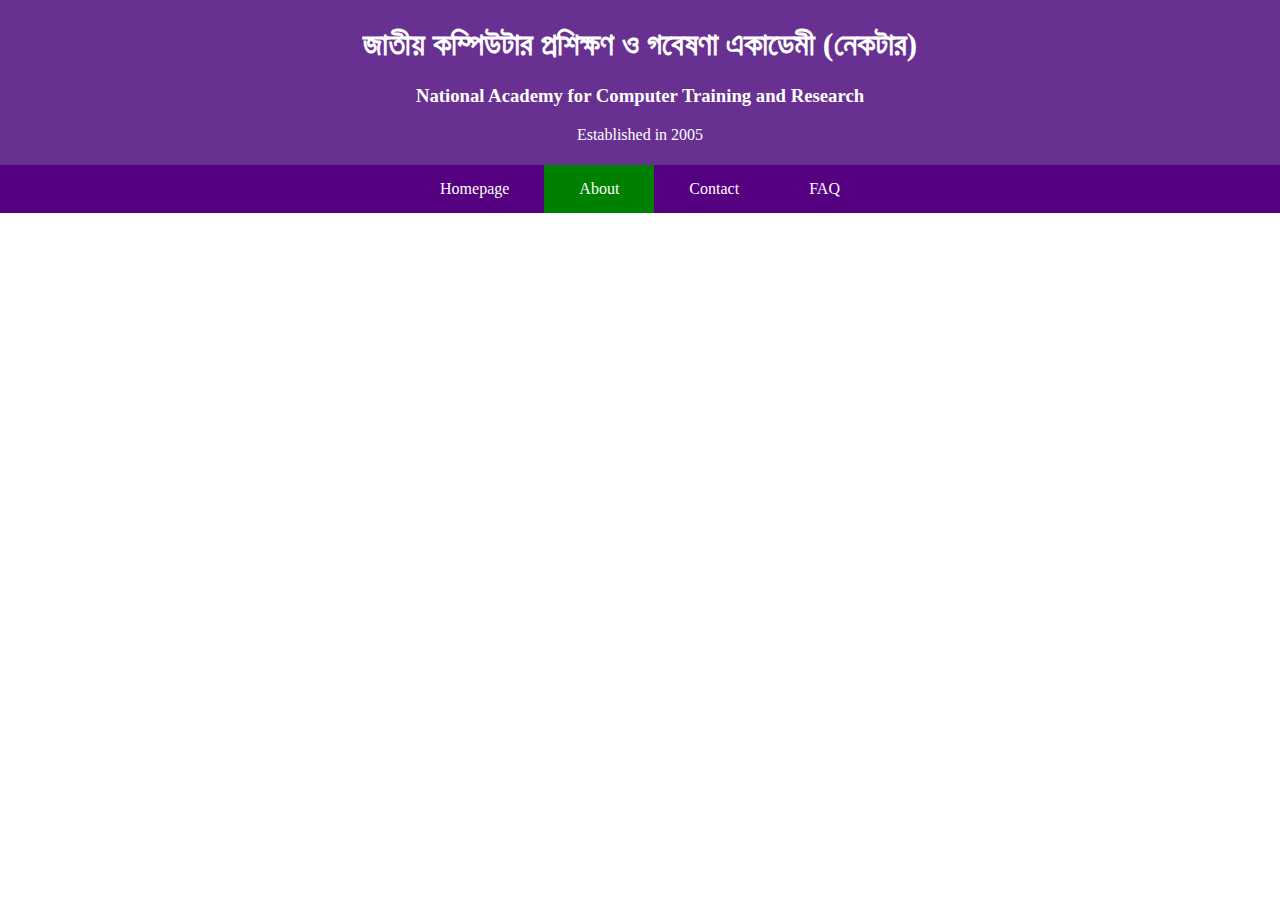
<file: about.html>
<!DOCTYPE html>
<html lang="en">
<head>
    <meta charset="UTF-8">
    <meta name="viewport" content="width=device-width, initial-scale=1.0">
    <title>Training Institute</title>
    <link rel="stylesheet" href="home.css">
</head>
<body>
    <!-- Banner Area  -->
    <div class="banner">
        <h1>জাতীয় কম্পিউটার প্রশিক্ষণ ও গবেষণা একাডেমী (নেকটার)</h1>
        <h3>National Academy for Computer Training and Research</h3>
        <p>Established in 2005</p>
    </div>
    <!-- Nav Area  -->
    <div class="navbr">
        <a href="index.html">Homepage</a>
        <a href="about.html" class="active_nav">About</a>
        <a href="contact.html">Contact</a>
        <a href="faq.html">FAQ</a>
    </div>
</body>
</html>
</file>
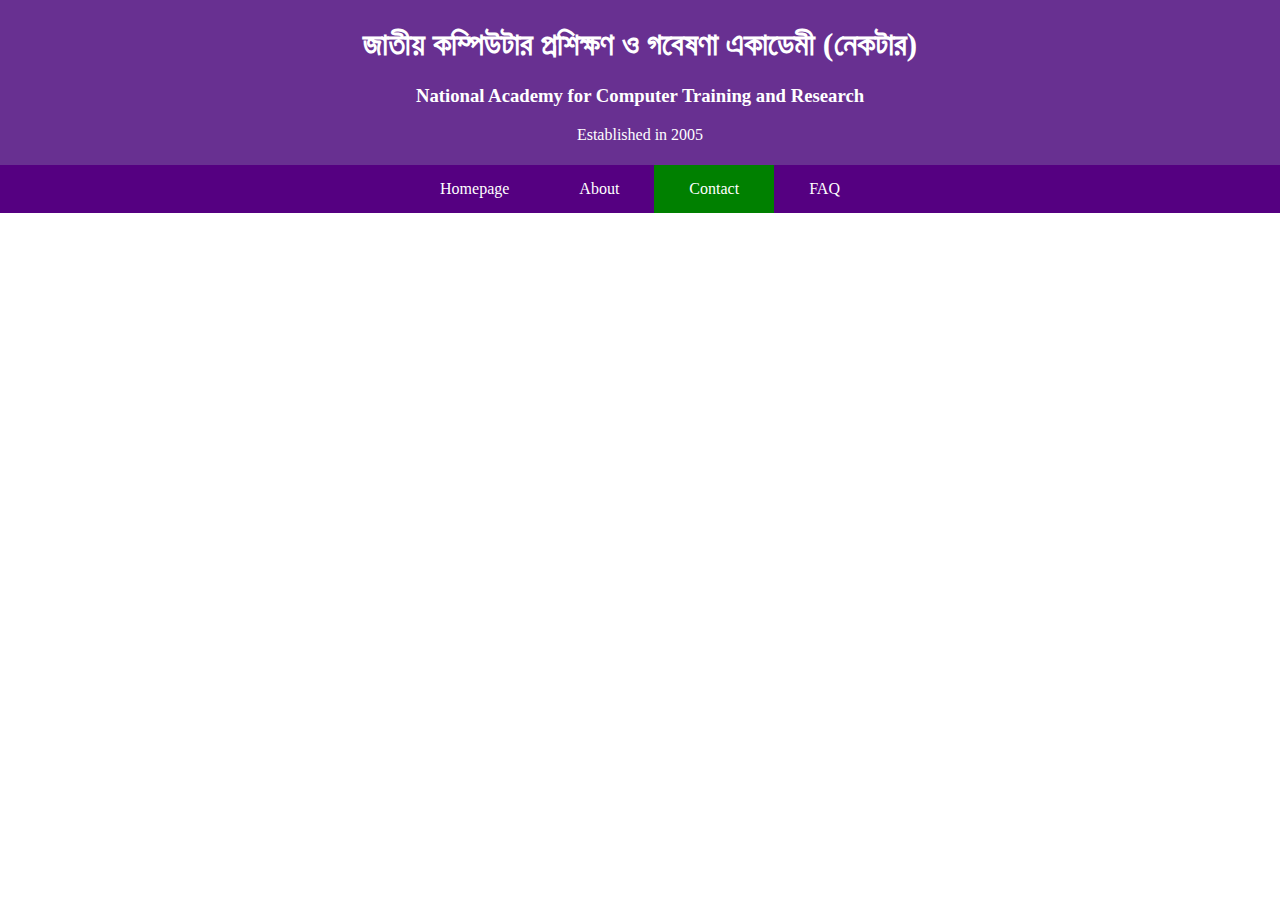
<file: contact.html>
<!DOCTYPE html>
<html lang="en">
<head>
    <meta charset="UTF-8">
    <meta name="viewport" content="width=device-width, initial-scale=1.0">
    <title>Training Institute</title>
    <link rel="stylesheet" href="home.css">
</head>
<body>
    <!-- Banner Area  -->
    <div class="banner">
        <h1>জাতীয় কম্পিউটার প্রশিক্ষণ ও গবেষণা একাডেমী (নেকটার)</h1>
        <h3>National Academy for Computer Training and Research</h3>
        <p>Established in 2005</p>
    </div>
    <!-- Nav Area  -->
    <div class="navbr">
        <a href="index.html">Homepage</a>
        <a href="about.html">About</a>
        <a href="contact.html" class="active_nav">Contact</a>
        <a href="faq.html">FAQ</a>
    </div>
</body>
</html>
</file>
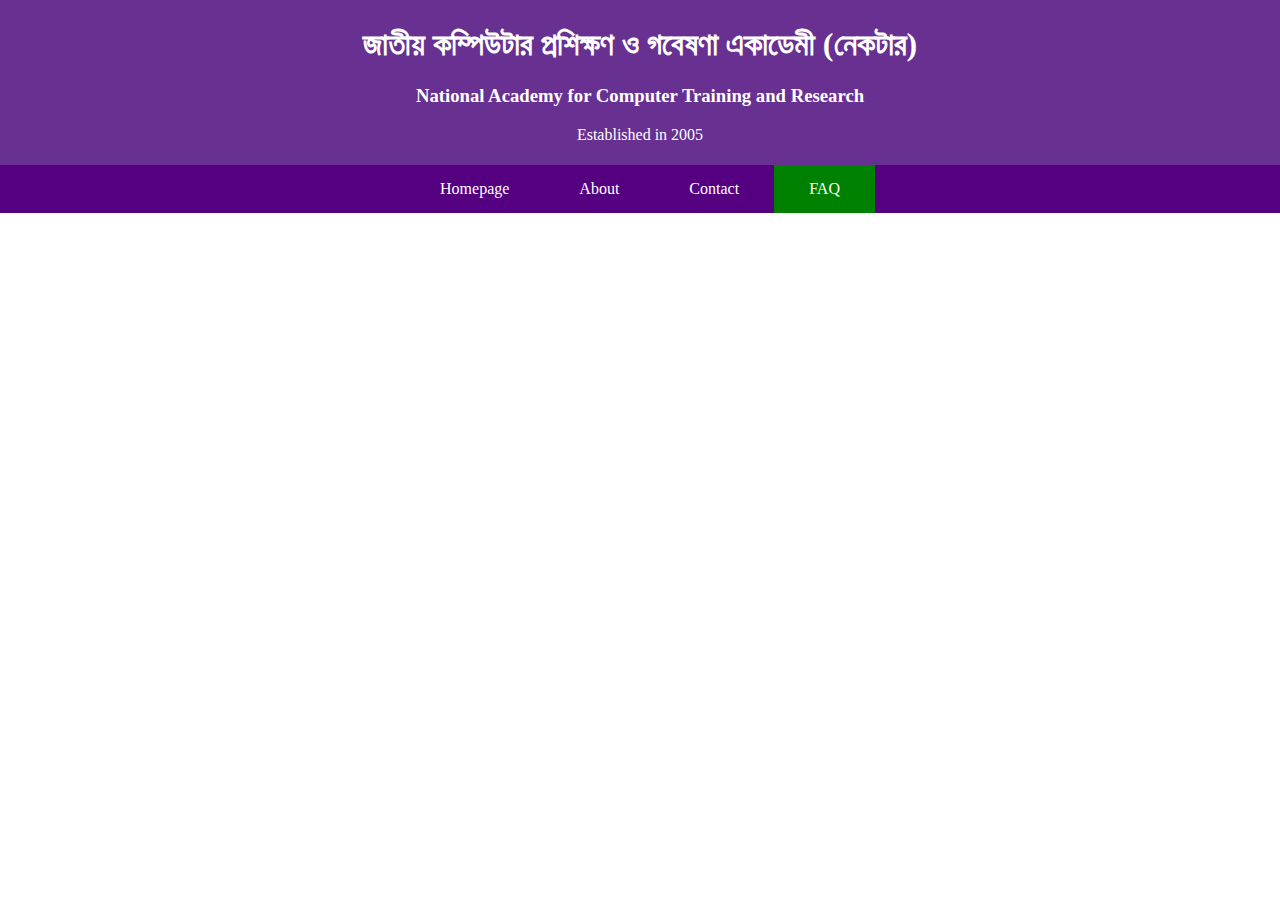
<file: faq.html>
<!DOCTYPE html>
<html lang="en">
<head>
    <meta charset="UTF-8">
    <meta name="viewport" content="width=device-width, initial-scale=1.0">
    <title>Training Institute</title>
    <link rel="stylesheet" href="home.css">
</head>
<body>
    <!-- Banner Area  -->
    <div class="banner">
        <h1>জাতীয় কম্পিউটার প্রশিক্ষণ ও গবেষণা একাডেমী (নেকটার)</h1>
        <h3>National Academy for Computer Training and Research</h3>
        <p>Established in 2005</p>
    </div>
    <!-- Nav Area  -->
    <div class="navbr">
        <a href="index.html">Homepage</a>
        <a href="about.html">About</a>
        <a href="contact.html">Contact</a>
        <a href="faq.html" class="active_nav">FAQ</a>
    </div>
</body>
</html>
</file>
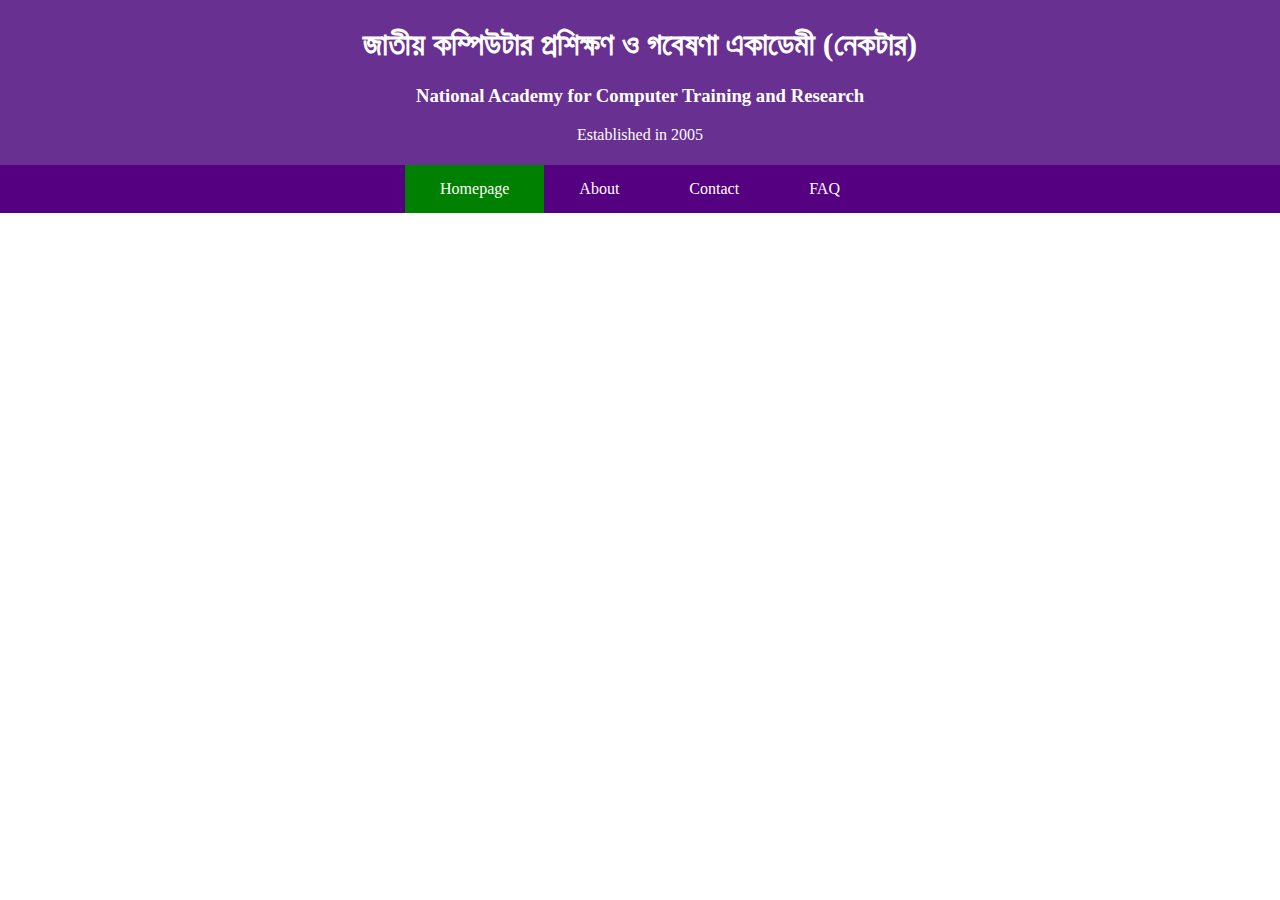
<file: home.html>
<!DOCTYPE html>
<html lang="en">
<head>
    <meta charset="UTF-8">
    <meta name="viewport" content="width=device-width, initial-scale=1.0">
    <title>Training Institute</title>
    <link rel="stylesheet" href="home.css">
</head>
<body>
    <!-- Banner Area  -->
    <div class="banner">
        <h1>জাতীয় কম্পিউটার প্রশিক্ষণ ও গবেষণা একাডেমী (নেকটার)</h1>
        <h3>National Academy for Computer Training and Research</h3>
        <p>Established in 2005</p>
    </div>
    <!-- Nav Area  -->
    <div class="navbr">
        <a href="home.html" class="active_nav">Homepage</a>
        <a href="about.html">About</a>
        <a href="contact.html">Contact</a>
        <a href="faq.html">FAQ</a>
    </div>
</body>
</html>
</file>
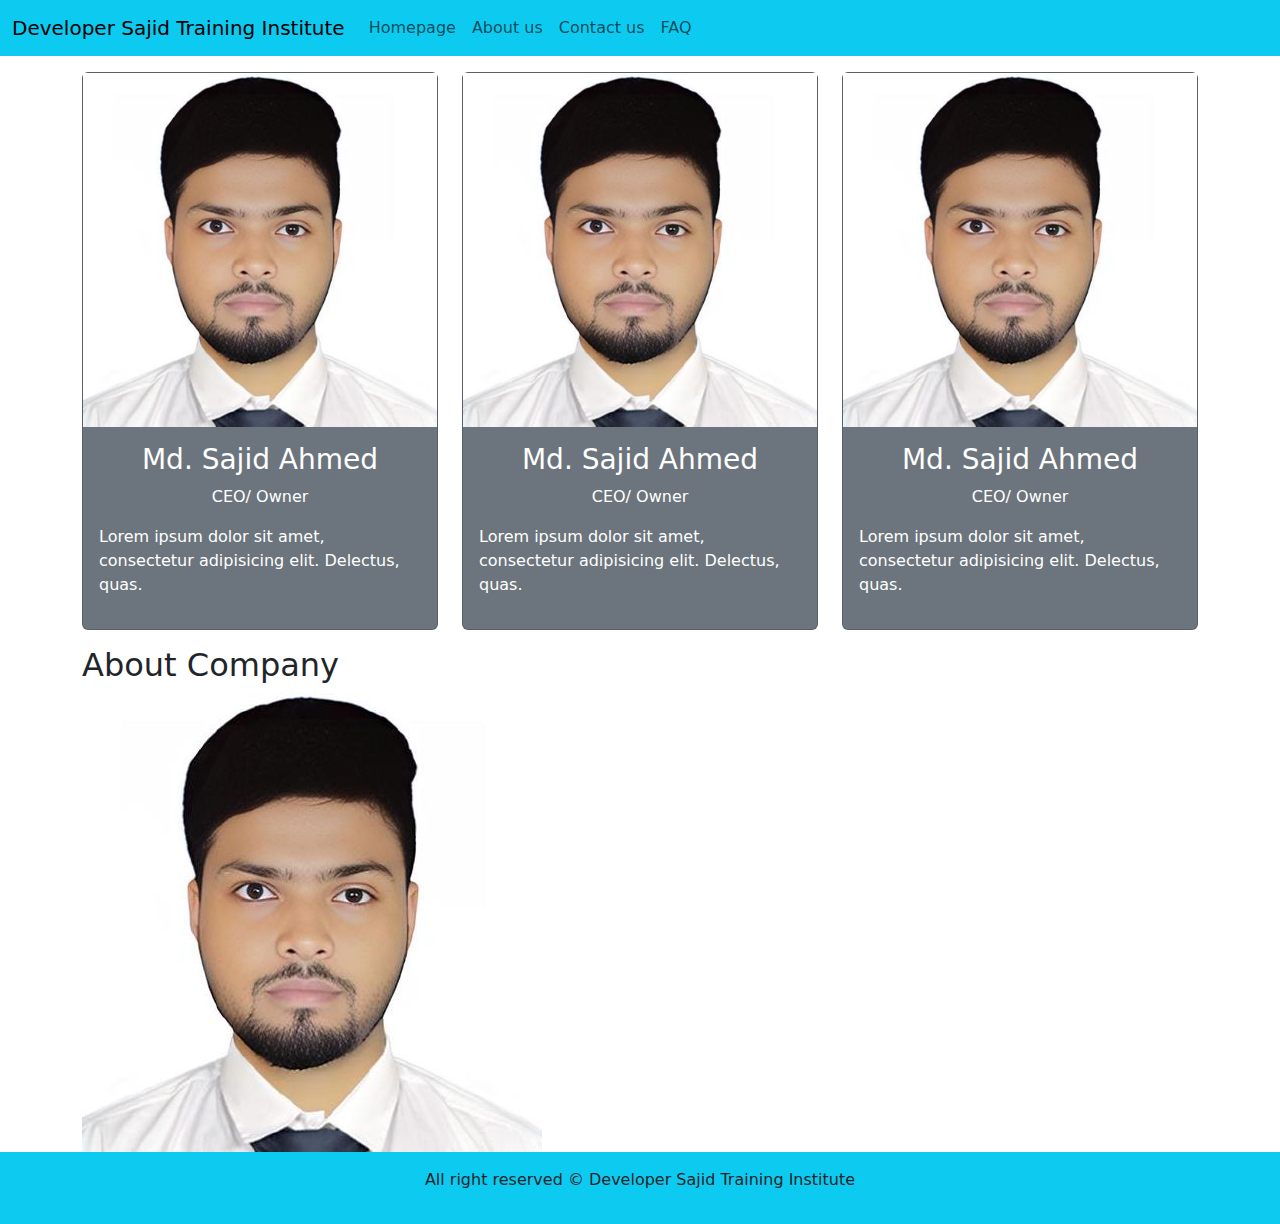
<file: html/about.html>
<!DOCTYPE html>
<html lang="en">
  <head>
    <meta charset="UTF-8" />
    <meta name="viewport" content="width=device-width, initial-scale=1.0" />
    <title>Document</title>
     <!-- ALL CSS Link  -->
     <link rel="stylesheet" href="../css/bootstrap.min.css">
     <link rel="stylesheet" href="../css/style.css">
  </head>
  <body>
        <!-- Nav Section  -->
        <nav class="navbar sticky-top navbar-expand-sm bg-info">
            <div class="container-fluid">
              <a class="navbar-brand" href="#">Developer Sajid Training Institute</a>
              <button class="navbar-toggler" type="button" data-bs-toggle="collapse" data-bs-target="#collapsibleNavbar">
                <span class="navbar-toggler-icon"></span>
              </button>
              <div class="collapse navbar-collapse" id="collapsibleNavbar">
                <ul class="navbar-nav">
                  <li class="nav-item">
                    <a class="nav-link" href="../index.html">Homepage</a>
                  </li>
                  <li class="nav-item">
                    <a class="nav-link" href="about.html">About us</a>
                  </li>
                  <li class="nav-item">
                    <a class="nav-link" href="contact.html">Contact us</a>
                  </li>  
                  <li class="nav-item">
                    <a class="nav-link" href="faq.html">FAQ</a>
                  </li>  
               
                </ul>
              </div>
            </div>
          </nav>


    <!-- Staff Profile Section  -->
    <section class="container">
        <div class="row">
            <div class="col-12 col-sm-6 col-md-6 col-lg-4 col-xl-4 col-xxl-4 my-3">
                <div class="card bg-secondary text-white">
                    <img src="../images/staff1.jpg" alt="...">
                    <div class="card-body">
                        <h3 class="text-center">Md. Sajid Ahmed</h3>
                        <p class="text-center">CEO/ Owner</p>
                        <p>Lorem ipsum dolor sit amet, consectetur adipisicing elit. Delectus, quas.</p>
                    </div>
                  </div>
            </div>
            <div class="col-12 col-sm-6 col-md-6 col-lg-4 col-xl-4 col-xxl-4 my-3">
                <div class="card bg-secondary text-white">
                    <img src="../images/staff1.jpg" alt="...">
                    <div class="card-body">
                        <h3 class="text-center">Md. Sajid Ahmed</h3>
                        <p class="text-center">CEO/ Owner</p>
                        <p>Lorem ipsum dolor sit amet, consectetur adipisicing elit. Delectus, quas.</p>
                    </div>
                  </div>
            </div>
            <div class="col-12 col-sm-6 col-md-6 col-lg-4 col-xl-4 col-xxl-4 my-3">
                <div class="card bg-secondary text-white">
                    <img src="../images/staff1.jpg" alt="...">
                    <div class="card-body">
                        <h3 class="text-center">Md. Sajid Ahmed</h3>
                        <p class="text-center">CEO/ Owner</p>
                        <p>Lorem ipsum dolor sit amet, consectetur adipisicing elit. Delectus, quas.</p>
                    </div>
                  </div>
            </div>
        </div>
   
    </section>

    <!-- About Company Section -->
    <section class="container">
        <div>
            <h2>About Company</h2>
            <img src="../images/staff1.jpg" alt="...">
        </div>

    </section>

    <!-- Footer Section  -->
    <footer class="text-center bg-info p-3">
      <p>All right reserved &copy; Developer Sajid Training Institute</p>
    </footer>

    <script src="../js/bootstrap.bundle.min.js"></script>
  </body>
</html>
</file>
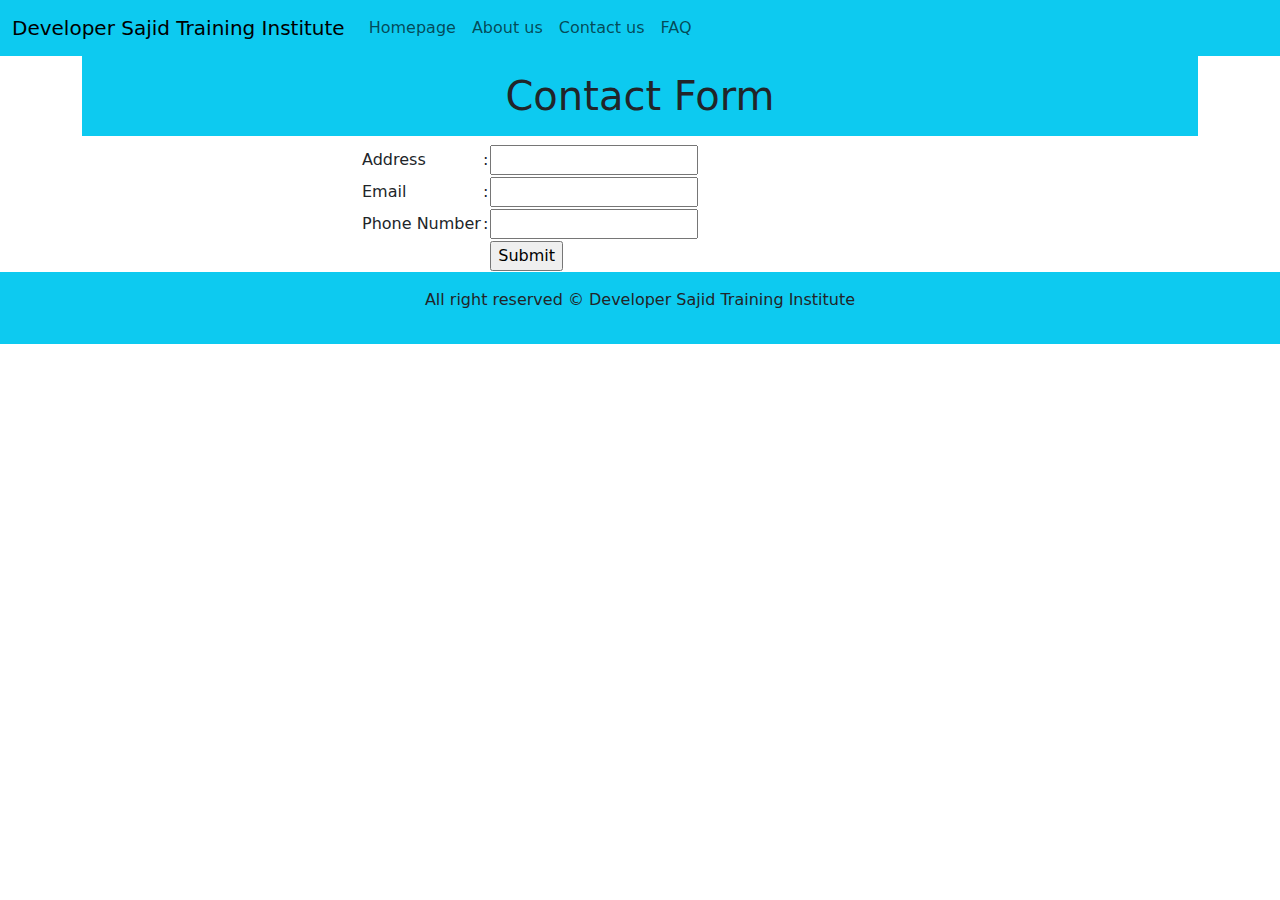
<file: html/contact.html>
<!DOCTYPE html>
<html lang="en">
<head>
    <meta charset="UTF-8">
    <meta name="viewport" content="width=device-width, initial-scale=1.0">
    <title>Document</title>
    <!-- ALL CSS Link  -->
    <link rel="stylesheet" href="../css/bootstrap.min.css">
    <link rel="stylesheet" href="../css/style.css">
    <style>
        form {
            width: 50%;
            margin: auto;
        }
    </style>
</head>
<body>
        <!-- Nav Section  -->
        <nav class="navbar sticky-top navbar-expand-sm bg-info">
            <div class="container-fluid">
              <a class="navbar-brand" href="#">Developer Sajid Training Institute</a>
              <button class="navbar-toggler" type="button" data-bs-toggle="collapse" data-bs-target="#collapsibleNavbar">
                <span class="navbar-toggler-icon"></span>
              </button>
              <div class="collapse navbar-collapse" id="collapsibleNavbar">
                <ul class="navbar-nav">
                  <li class="nav-item">
                    <a class="nav-link" href="../index.html">Homepage</a>
                  </li>
                  <li class="nav-item">
                    <a class="nav-link" href="about.html">About us</a>
                  </li>
                  <li class="nav-item">
                    <a class="nav-link" href="contact.html">Contact us</a>
                  </li>  
                  <li class="nav-item">
                    <a class="nav-link" href="faq.html">FAQ</a>
                  </li>  
               
                </ul>
              </div>
            </div>
          </nav>
    
    <!-- Contact Section  -->
    <section class="container">
        <div>
            <h1 class="text-center bg-info p-3">Contact Form</h1>
            <form action="">
                <table>
                    <tr>
                        <td><label for="address">Address</label></td>
                        <td>:</td>
                        <td><input type="address" id="address"></td>
                    </tr>

                    <tr>
                        <td><label for="email">Email</label></td>
                        <td>:</td>
                        <td><input type="address" id="email"></td>
                    </tr>

                    <tr>
                        <td><label for="phone">Phone Number</label></td>
                        <td>:</td>
                        <td><input type="address" id="phone"></td>
                    </tr>

                    <tr>
                        <td></td>
                        <td></td>
                        <td><input type="submit" id="submit"></td>
                    </tr>
                </table>
            </form>
        </div>
    </section>

      <!-- Footer Section  -->
      <footer class="text-center bg-info p-3">
        <p>All right reserved &copy; Developer Sajid Training Institute</p>
      </footer>

    <script src="../js/bootstrap.bundle.min.js"></script>
</body>
</html>
</file>
<file: home.css>
* {
    box-sizing: border-box;
}
body {
    margin: 0;
}
/* Banner  */
.banner {
    background-color: #683091;
    color: white;
    text-align: center;
    padding: 5px;
    width: 100%;
}

/* Navbar  */
.navbr {
    background-color: #550081;
    overflow: hidden;
    display: flex;
    justify-content: center;
}
.navbr a {
    float: left;
    display: block;
    text-decoration: none;
    color: white;
    padding: 15px 35px;
   
}
.active_nav {
    background-color: green;
}
.navbr a:hover {
    background-color: white;
    color: black
}
</file>
<file: css/style.css>
nav .nav-link:hover {

    background-color: black;
    color: white;
    border-radius: 10px;
}
</file>
